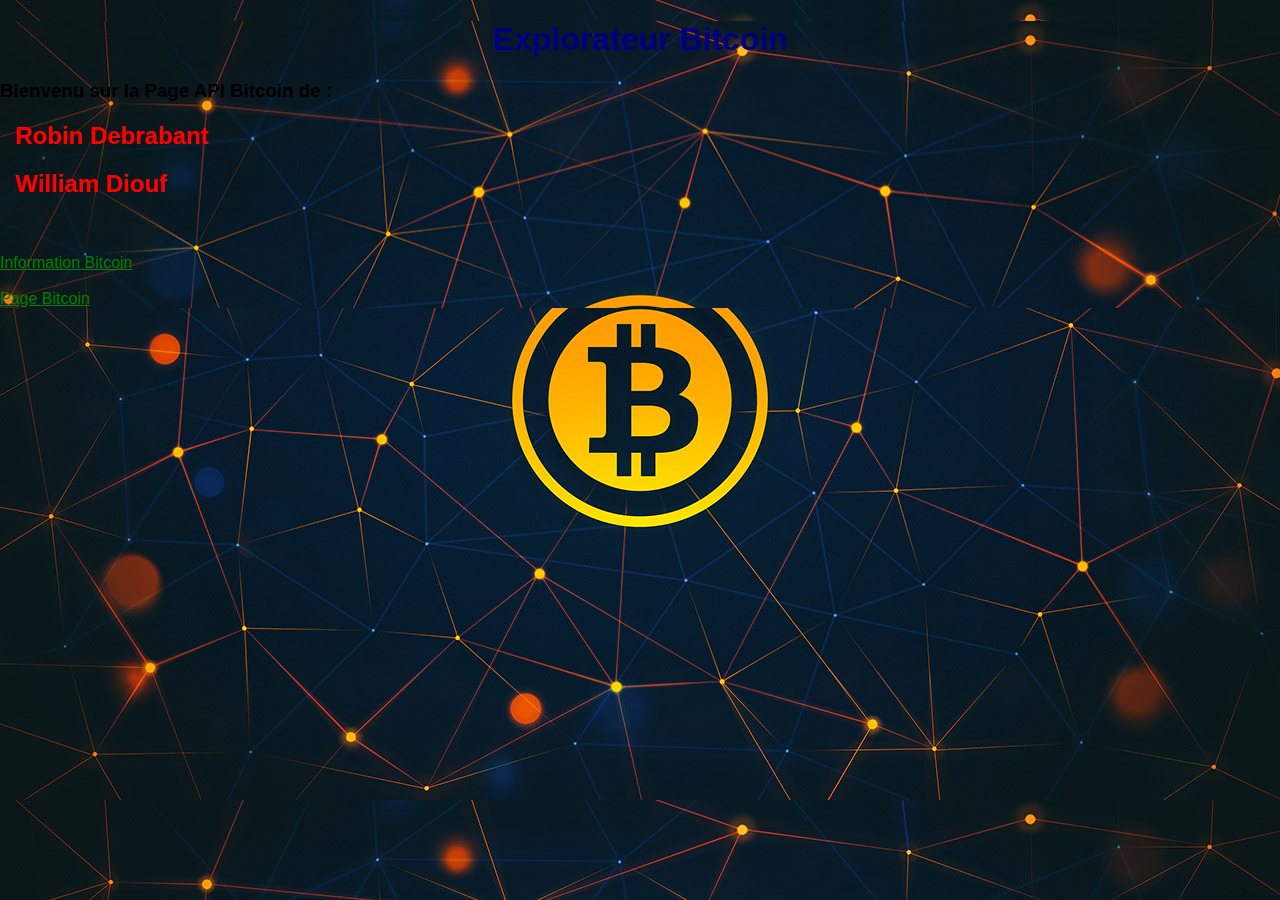
<file: index.html>
<!DOCTYPE html>
<html>
	<head>
		<link href="css/style.css" rel="stylesheet" media="all" type="text/css">
		<title>William and Robin</title>						
	</head>
	<body background-url="images/image_de_fond.png">
		<link href="css/style.css" rel="stylesheet" media="all" type="text/css">
		<h1>Explorateur Bitcoin</h1>
		<h3>Bienvenu sur la Page API Bitcoin de :</h3>
	<h2>Robin Debrabant</h2>
	<h2>William Diouf</h2>
		<br>
		<br>
		<a href="https://bitcoin.fr/cours-du-bitcoin/">Information Bitcoin</a>
		<br>
		<br>
		<a href="bitcoin/index.html">Page Bitcoin</a>
		
	</body>
	
</html>
</file>
<file: css/style.css>
html, 
body {
 background-image:url(../images/bitcoin-perfecthue.jpg);
 font-family: Verdana, sans-serif; 
 font-size: 100%;
 margin: 0;
 padding: 0;
 }
h1 {
 font-size: 200%; 
 color: navy; 
 text-align: center;
 }
h2 {
 font-size: 150%; 
 color: red; 
 padding-left: 15px;
 }
p,ul,li,td {
 color: black; 
 }
a:link {
 color: green;
 text-decoration: underline;
 }
a:visited {
 color: gray;
 }
a:hover {
 color: red;
 text-decoration: none;
}
a:active, a:focus {
 color: red;
}
/* ******** PANEL ********  */
.panel-green {
    border-color: #5cb85c;
}

.panel-green > .panel-heading {
    border-color: #5cb85c;
    color: #fff;
    background-color: #5cb85c;
}

.panel-green > a {
    color: #5cb85c;
}

.panel-green > a:hover {
    color: #3d8b3d;
}

.panel-red {
    border-color: #d9534f;
}

.panel-red > .panel-heading {
    border-color: #d9534f;
    color: #fff;
    background-color: #d9534f;
}

.panel-red > a {
    color: #d9534f;
}

.panel-red > a:hover {
    color: #b52b27;
}

.panel-yellow {
    border-color: #f0ad4e;
}

.panel-yellow > .panel-heading {
    border-color: #f0ad4e;
    color: #fff;
    background-color: #f0ad4e;
}

.panel-yellow > a {
    color: #f0ad4e;
}

.panel-yellow > a:hover {
    color: #df8a13;
}
</file>
